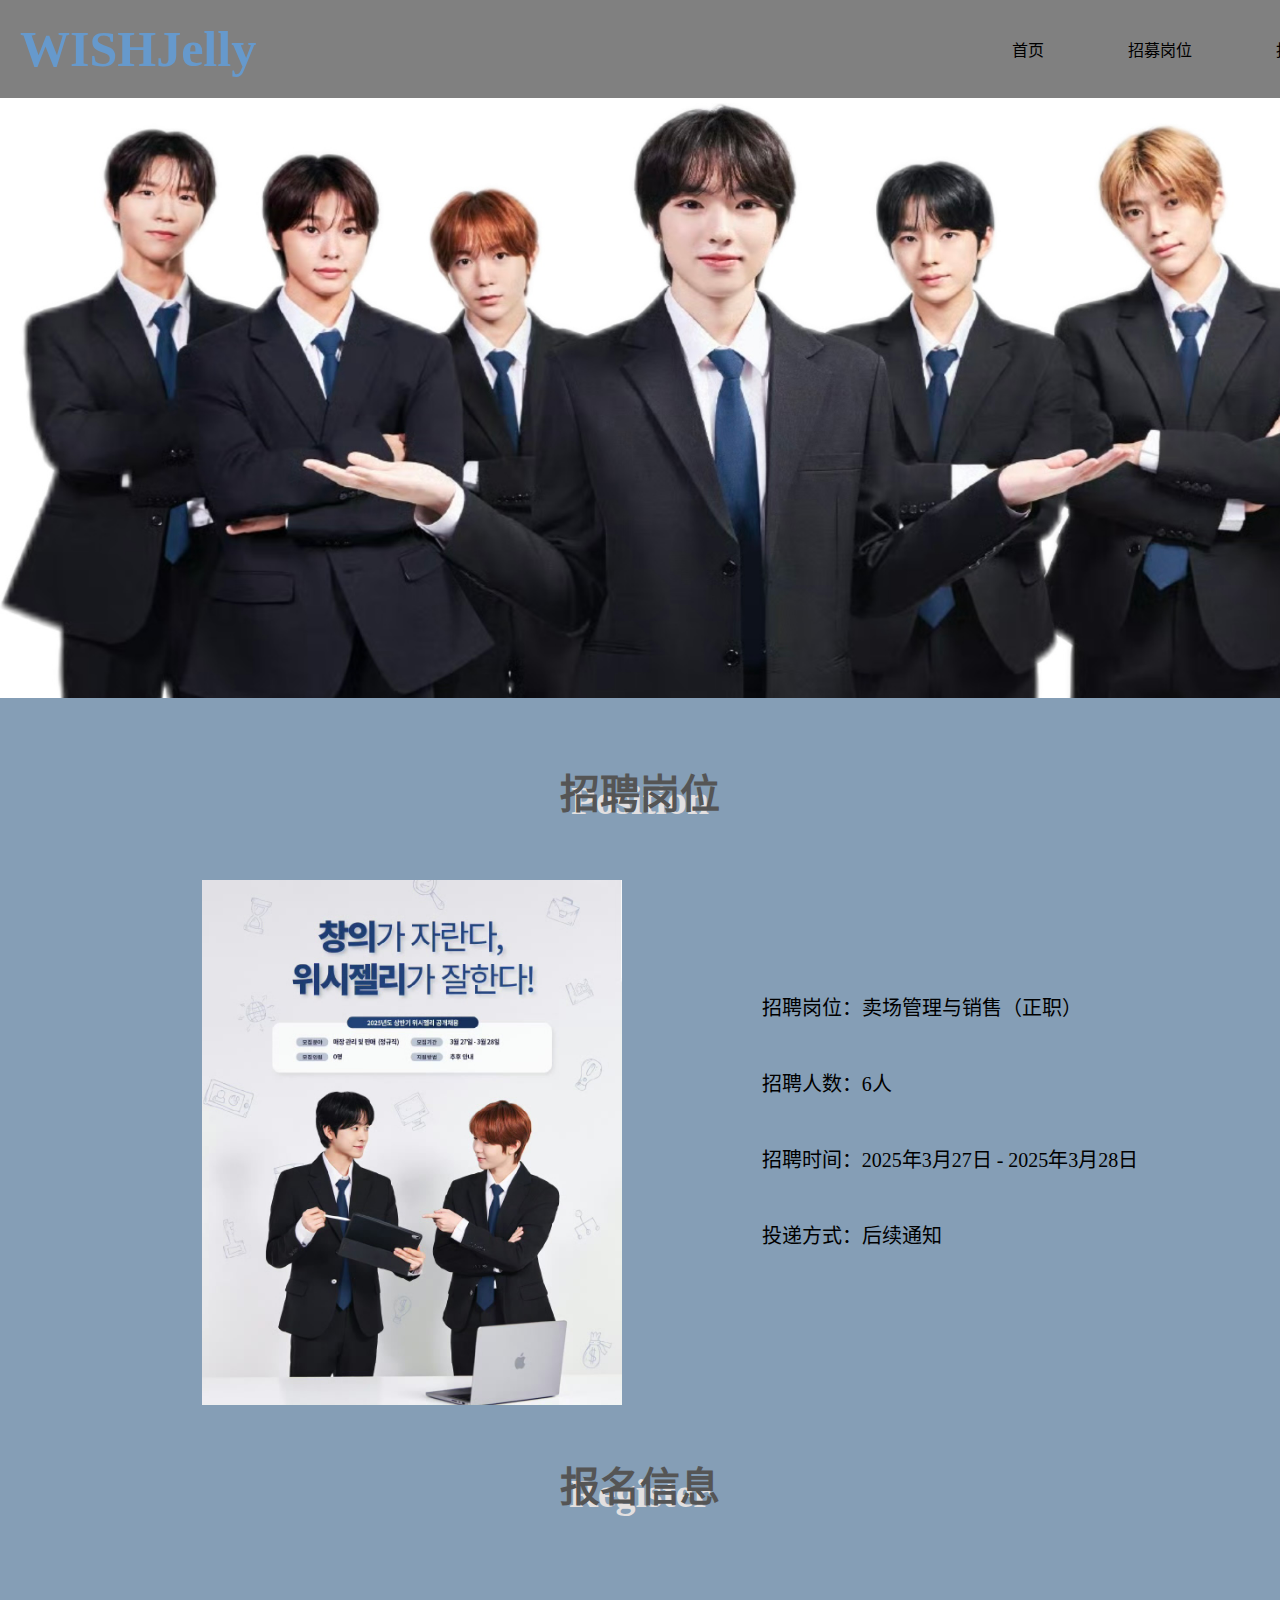
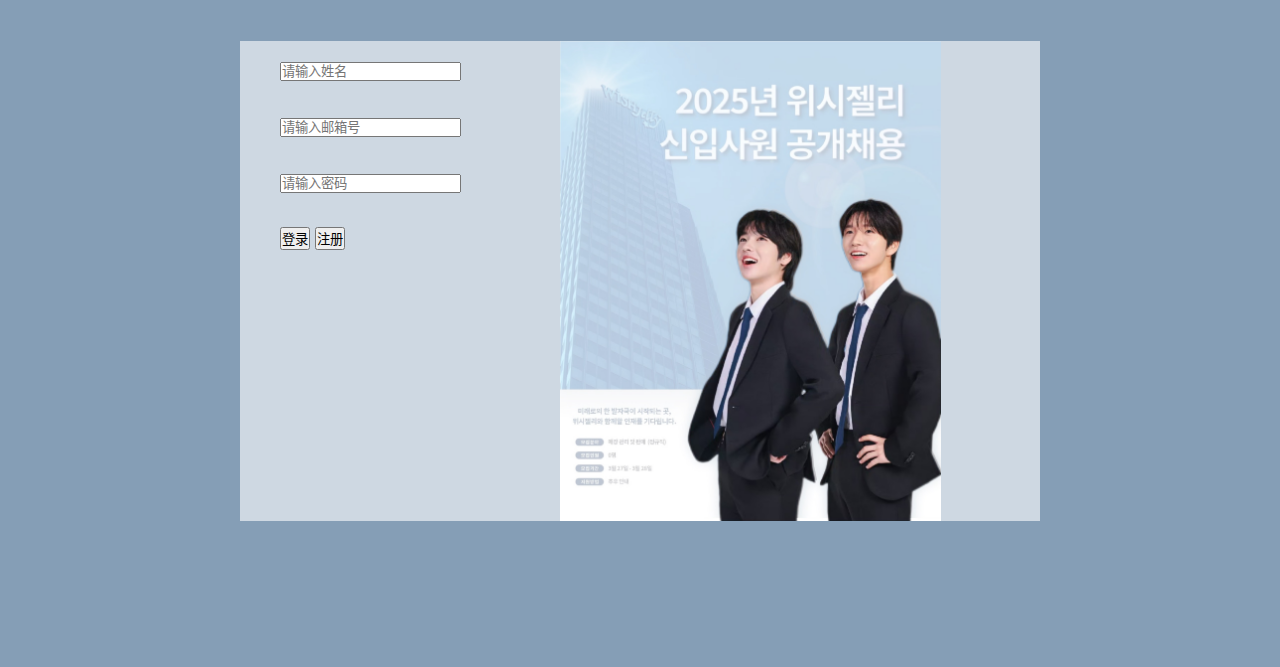
<file: test/index.html>
<!DOCTYPE html>
<html lang="zh-CN">
  <head>
    <meta charset="utf-8">
    <meta name="viewport" content="width=device-width, initial-scale=1" />
    <title>WIShJelly公开招聘</title>
    <link rel="stylesheet" href="css/style.css"/>
    <style>  
      body {
       background-color: #859eb6;
      }
    </style>
  </head>
  <body>
    <div class="lead">
      <h1   style="
        color: #6699CC; 
        font-size: 50px;
        text-align: left;
        padding:20px">WISHJelly</h1>
         <div class="nav">
           <a href="">首页</a>
          <a href="#">招募岗位</a>
          <a href="">报名信息</a>
         </div>
    </div>
    </style:>
	 <div class="bannder">
    <img src="./all2.PNG" alt="logo" width="1340px" height="600px">
   </div>
   <div class="post">
    <div class="page-title">
      <h3>招聘岗位</h3>
      <p>Position</p>
    </div>
    <div class="about-box">
      <img src="./post.JPG" alt="" width="420px" height="auto">
      <div>
        <p>招聘岗位：卖场管理与销售（正职）</p>
          <p>招聘人数：6人</p>
          <p>招聘时间：2025年3月27日 - 2025年3月28日</p>
          <p>投递方式：后续通知</p>
      </p>
          
      </div>
    </div>
    <div class="page-title">
      <h3>报名信息</h3>
      <p>Register</p>
    </div>
    <div class="box">
      <div class="left">
      <div><input type="text" placeholder="请输入姓名"/></div>
      <div><input type="text" placeholder="请输入邮箱号"/></div>
      <div><input type="password" placeholder="请输入密码"/></div>
    
    <div class="button">
     <div>
     <button>登录</button>
     <button>注册</button>
    </div>
    </div>
    </div>
    <div class="pic">
    <img src="./look.PNG" alt="" width="auto"height="480px">
    </div>
    </div>
   </div>
    <br>

  </body>
</html>
</file>
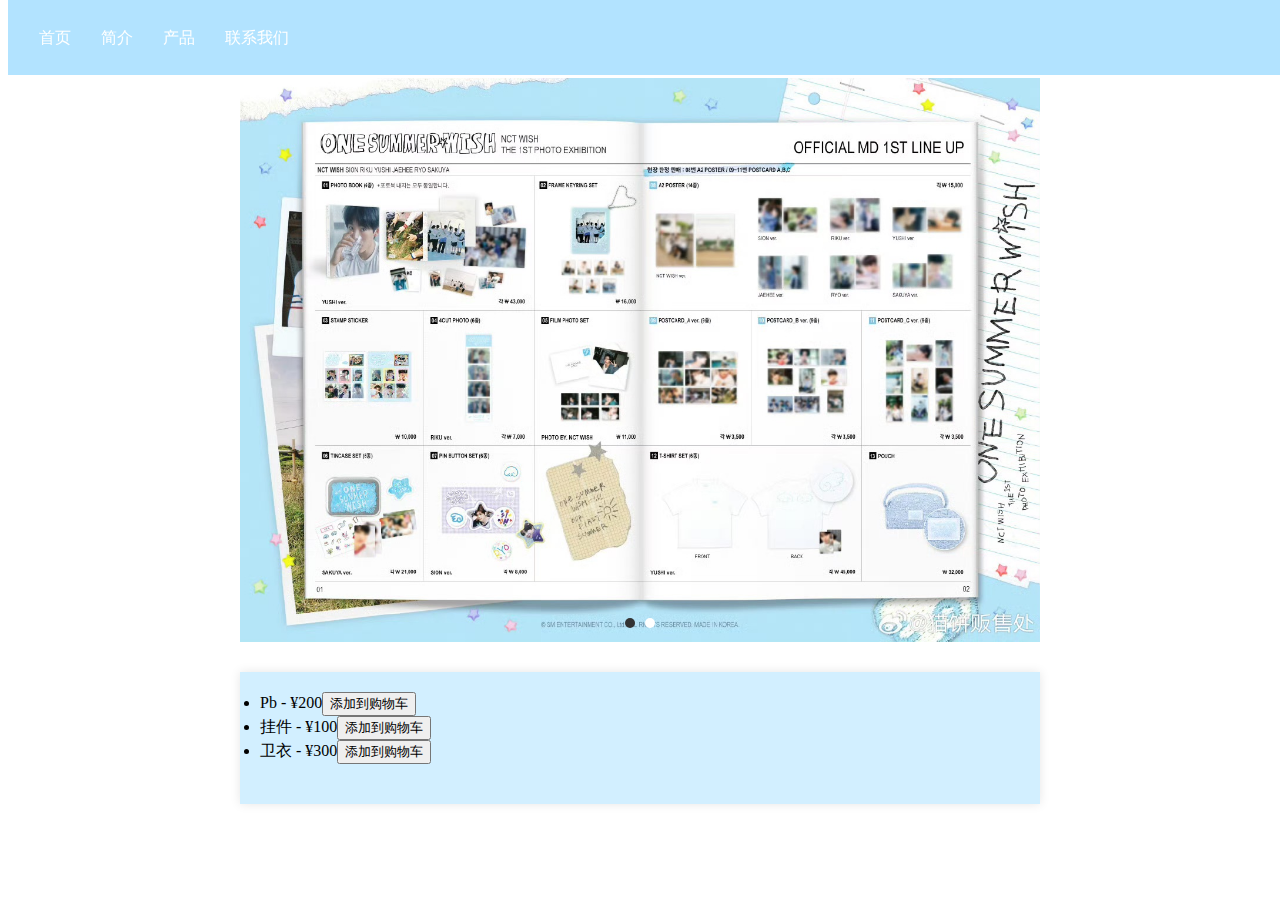
<file: 仅用JS/index.html>
<!DOCTYPE html>
<html lang="en">
<head>
    <meta charset="UTF-8">
    <meta name="viewport" content="width=device-width, initial-scale=1.0">
    <title>商品介绍</title>
    <script src="js.js"></script>
   
</head>
<body>
    <div id="carousel-container"></div>

    <script>
        // 图片资源数组
        const images = [
            "IMG_6251.JPG",
            "IMG_6252.JPG"
        ];

        // 创建轮播图容器
        const carouselContainer = document.getElementById("carousel-container");

        // 创建轮播图样式
        const style = document.createElement("style");
        style.type = "text/css";
        style.innerHTML = `
            .carousel {
                position: relative;
                width: 100%;
                max-width: 800px;
                margin: 0 auto;
                top:70px;
                overflow: hidden;
            }
            .carousel img {
                width: 100%;
                display: none;
            }
            .carousel img.active {
                display: block;
            }
            .carousel .indicators {
                position: absolute;
                bottom: 10px;
                width: 100%;
                text-align: center;
            }
            .carousel .indicators span {
                display: inline-block;
                width: 10px;
                height: 10px;
                background-color: #fff;
                border-radius: 50%;
                margin: 0 5px;
                cursor: pointer;
            }
            .carousel .indicators span.active {
                background-color: #333;
            }
        `;
        document.head.appendChild(style);

        // 创建轮播图 DOM
        const carousel = document.createElement("div");
        carousel.className = "carousel";

        // 创建图片
        images.forEach((src, index) => {
            const img = document.createElement("img");
            img.src = src;
            img.alt = `Image ${index + 1}`;
            img.className = index === 0 ? "active" : "";
            carousel.appendChild(img);
        });

        // 创建指示器
        const indicators = document.createElement("div");
        indicators.className = "indicators";
        images.forEach((_, index) => {
            const indicator = document.createElement("span");
            indicator.className = index === 0 ? "active" : "";
            indicators.appendChild(indicator);
        });
        carousel.appendChild(indicators);

        // 将轮播图添加到页面
        carouselContainer.appendChild(carousel);

        // 轮播图逻辑
        let currentSlide = 0;
        const slides = document.querySelectorAll('.carousel img');
        const indicatorSpans = document.querySelectorAll('.carousel .indicators span');

        function showSlide(index) {
            slides.forEach((slide, i) => {
                slide.classList.remove('active');
                indicatorSpans[i].classList.remove('active');
                if (i === index) {
                    slide.classList.add('active');
                    indicatorSpans[i].classList.add('active');
                }
            });
            currentSlide = index;
        }

        function nextSlide() {
            let nextSlide = (currentSlide + 1) % slides.length;
            showSlide(nextSlide);
        }

        // 自动播放
        setInterval(nextSlide, 3000);

        // 指示器点击事件
        indicatorSpans.forEach((indicator, index) => {
            indicator.addEventListener('click', () => {
                showSlide(index);
            });
        });
    </script>



    <div id="all">
    <div id="product-list"></div>
    <div id="cart-list"></div>
    <div id="total"></div>
    </div>

<script>
    // 商品数据
    const products = [
        { id: 1, name: "Pb", price: 200 },
        { id: 2, name: "挂件", price: 100 },
        { id: 3, name: "卫衣", price: 300 }
    ];

    // 购物车数据
    let cart = [];

    // 获取DOM元素
    const all = document.getElementById("all");
    const productList = document.getElementById("product-list");
    const cartList = document.getElementById("cart-list");
    const totalElement = document.getElementById("total");

    // 渲染商品列表
    function renderProductList() {
        products.forEach(product => {
            const li = document.createElement("li");
            li.textContent = `${product.name} - ¥${product.price}`;
            const addButton = document.createElement("button");
            addButton.textContent = "添加到购物车";
            addButton.addEventListener("click", () => addToCart(product));
            li.appendChild(addButton);
            productList.appendChild(li);
        });
    }

    // 添加商品到购物车
    function addToCart(product) {
        const existingItem = cart.find(item => item.id === product.id);
        if (existingItem) {
            existingItem.quantity += 1;
        } else {
            cart.push({ ...product, quantity: 1 });
        }
        renderCart();
    }

    // 渲染购物车
    function renderCart() {
        cartList.innerHTML = "";
        cart.forEach(item => {
            const li = document.createElement("li");
            li.textContent = `${item.name} - ¥${item.price} x ${item.quantity}`;
            const removeButton = document.createElement("span");
            removeButton.textContent = "删除";
            removeButton.className = "remove-btn";
            removeButton.addEventListener("click", () => removeFromCart(item));
            li.appendChild(removeButton);
            cartList.appendChild(li);
        });
        updateTotal();
    }

    // 从购物车中删除商品
    function removeFromCart(item) {
        cart = cart.filter(cartItem => cartItem.id !== item.id);
        renderCart();
    }

    // 更新总价
    function updateTotal() {
        const total = cart.reduce((sum, item) => sum + item.price * item.quantity, 0);
        totalElement.textContent = `总价: ¥${total}`;
    }

        // 设置盒子的样式
        all.style.position = 'relative';
        all.style.width = '100%';
        all.style.maxWidth = '760px';
        all.style.top = '100px';
        all.style.margin = '0 auto';
        all.style.padding = '20px';
        all.style.background = 'rgba(143, 214, 255, 0.4)';
        all.style.boxShadow = '0 0 10px rgba(0, 0, 0, 0.1)';

        productList.style.position = 'relative';
        productList.style.width = '100%';
        productList.style.marginBottom = '20px';

        cartList.style.position = 'relative';
        cartList.style.width = '100%';

        total.style.position = 'relative';
        total.style.width = '100%';
        total.style.textAlign = 'right';
        total.style.fontSize = '1.2em';
        total.style.fontWeight = 'bold';
        total.style.marginTop = '20px';

    // 初始化
    renderProductList();
</script>
 
 
</body>
</html>
</file>
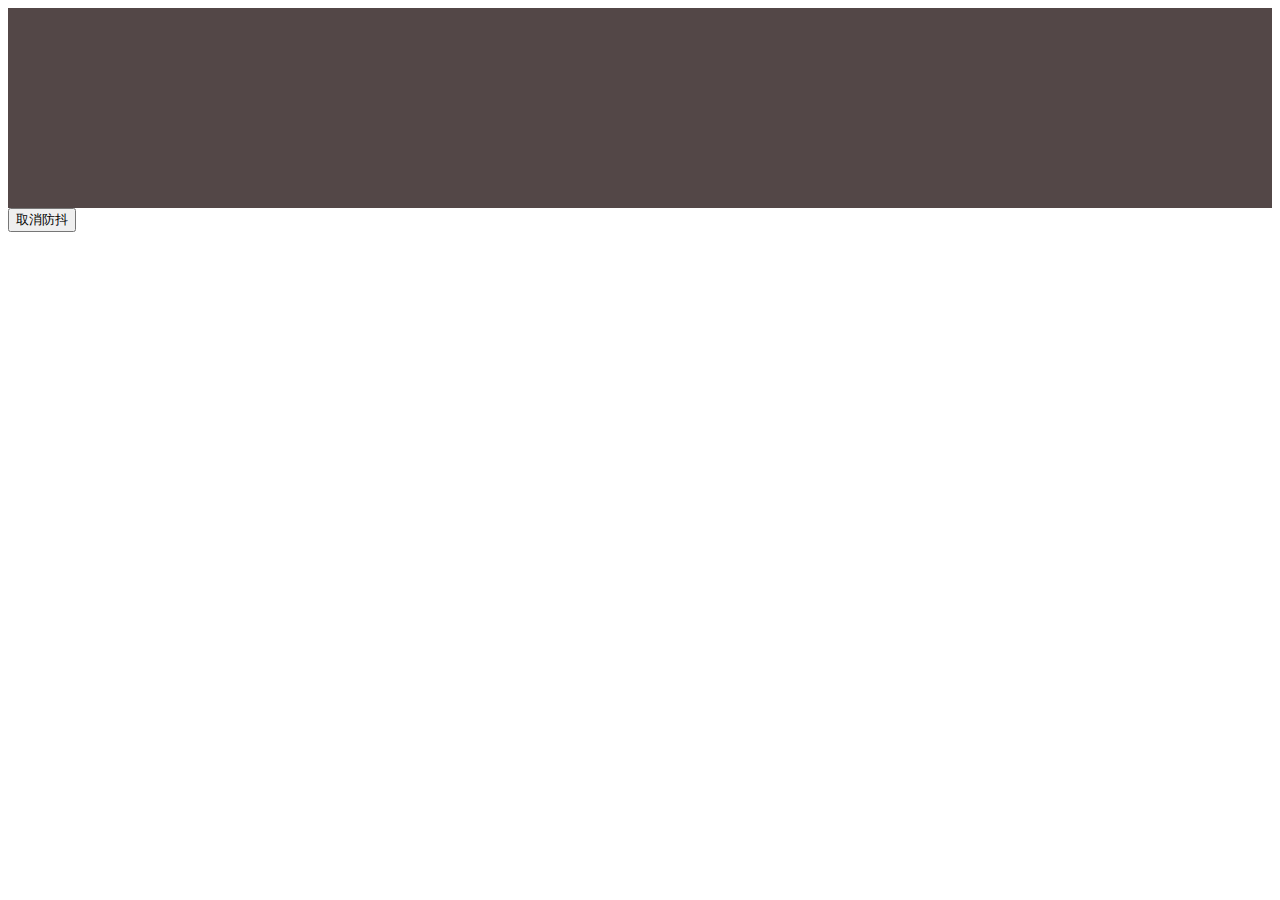
<file: 防抖/index.html>
<!DOCTYPE html>
<html lang="en">
<head>
    <meta charset="UTF-8">
    <meta name="viewport" content="width=device-width, initial-scale=1.0">
    <title>防抖</title>
    <style>
        #container {
            width: 100%;
            height: 200px;
            line-height: 200px;
            text-align: center;
            color: aliceblue;
            background-color: #534747;
            background-size: 50px;
        }
    </style>
</head>
<body>
    <div id="container"></div>
    <button id="btn">取消防抖</button>
    <script src="./debounce.js"></script>
</body>
</html>

 <!--防抖应用：
    1.scroll事件滚动触发
    2.搜索框输入查询
    3.表单验证
    4.按钮提交事件
    5.浏览器窗口缩放
    -->
</file>
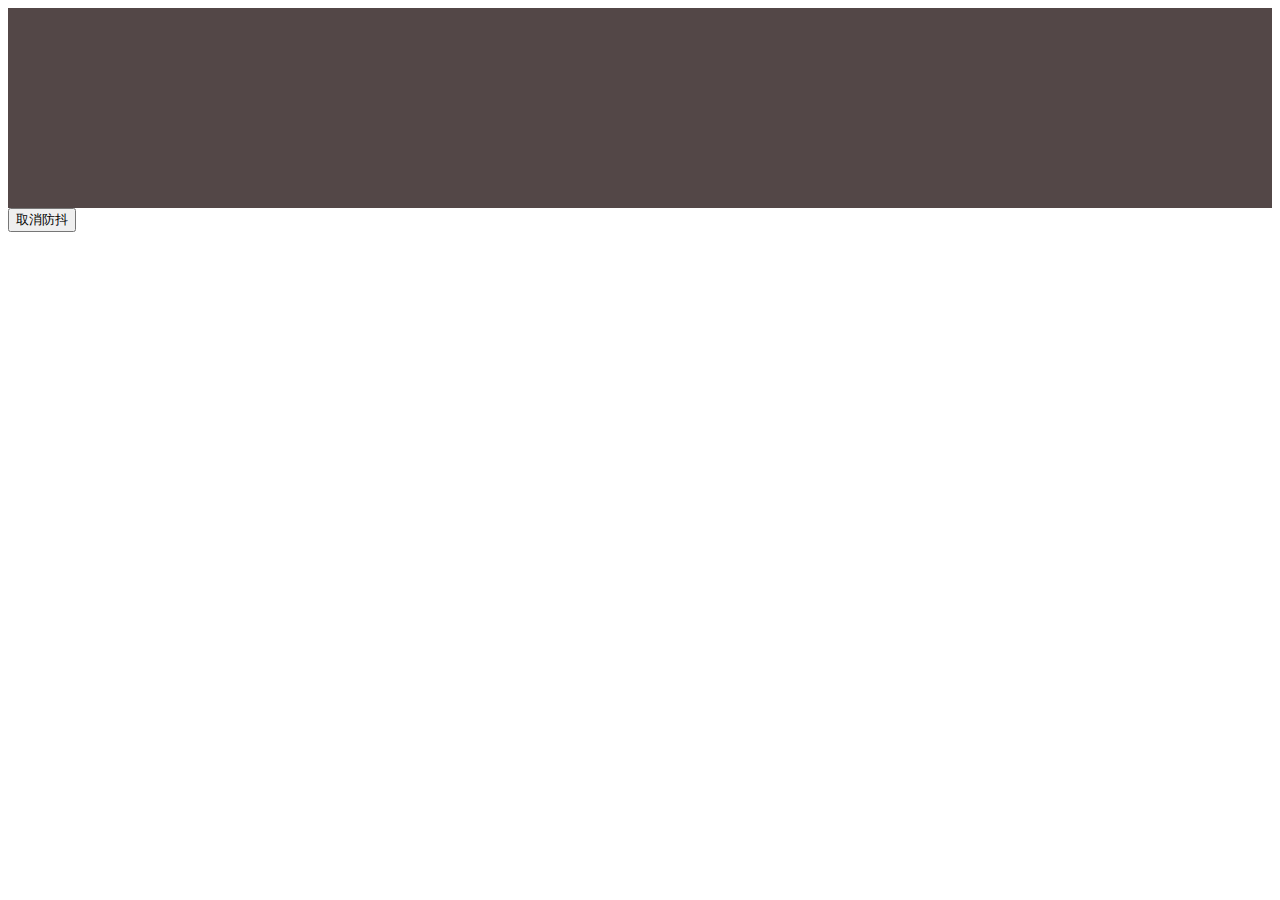
<file: 防抖与节流/index.html>
<!DOCTYPE html>
<html lang="en">
<head>
    <meta charset="UTF-8">
    <meta name="viewport" content="width=device-width, initial-scale=1.0">
    <title>防抖与节流</title>
    <style>
        #container {
            width: 100%;
            height: 200px;
            line-height: 200px;
            text-align: center;
            color: aliceblue;
            background-color: #534747;
            background-size: 50px;
        }
    </style>
</head>
<body>
    <div id="container"></div>
    <button id="btn">取消防抖</button>
    <script src="./debounce.js"></script>
</body>
</html>

 <!--防抖应用：
    1.scroll事件滚动触发
    2.搜索框输入查询
    3.表单验证
    4.按钮提交事件
    5.浏览器窗口缩放
    -->
</file>
<file: test/css/style.css>
*{
    margin:0;
    padding:0;
}
.lead{
    width: 1340px;
    background: gray;
    margin:auto;
    display: flex;
    justify-content: space-between;
    align-items: center;
}
.nav a{
    text-decoration: none;
    margin-left: 80px;
    color: black;
}
.nav a:hover{
    color:#6699CC;
}
.banner img{
    display: block;
    text-align: center;
}
.page-title{
    position: relative;
   text-align: center;
   margin-bottom: 60px;
}
.post{
    margin:60px 0;
}
.page-title h3{
    color: #555555;
    font-size: 40px;
    font-weight: 700;
}
.page-title p{
    position: absolute;
    left:0;
    right:0;
    top: 15px;
    margin:auto;
    z-index: -1;
    color: #E3E0E0;
    font-size: 40px;
    font-weight: 700;
}
.about-box{
    display: flex;
    justify-content: center;
    width: 1340px;
    height: auto;
    margin: 0 auto;
    margin-bottom: 50px;
}
.about-box div{
    margin-left: 100px;
    margin-top: 100px;
}
.about-box p{
    line-height: 2.8;
    text-indent: 2em;
    margin-bottom: 20px;
    font-size: 20px;
}
.box{
    display: flex;
    width: 50rem;
    height: 30rem;
    background-color: rgba(255, 255, 255, 60%);
    margin: 10% auto;

}
.left{
    line-height: 2.8;
    text-indent: 2em;
    margin-bottom: 20px;
    font-size: 20px;
    flex-direction: column;
    justify-content: center;
}
.pic{
    display: flex;
    flex-direction: column;
    justify-content: right;
    align-items: center;
    gap:500px;
    margin: 0 auto;
}
</file>
